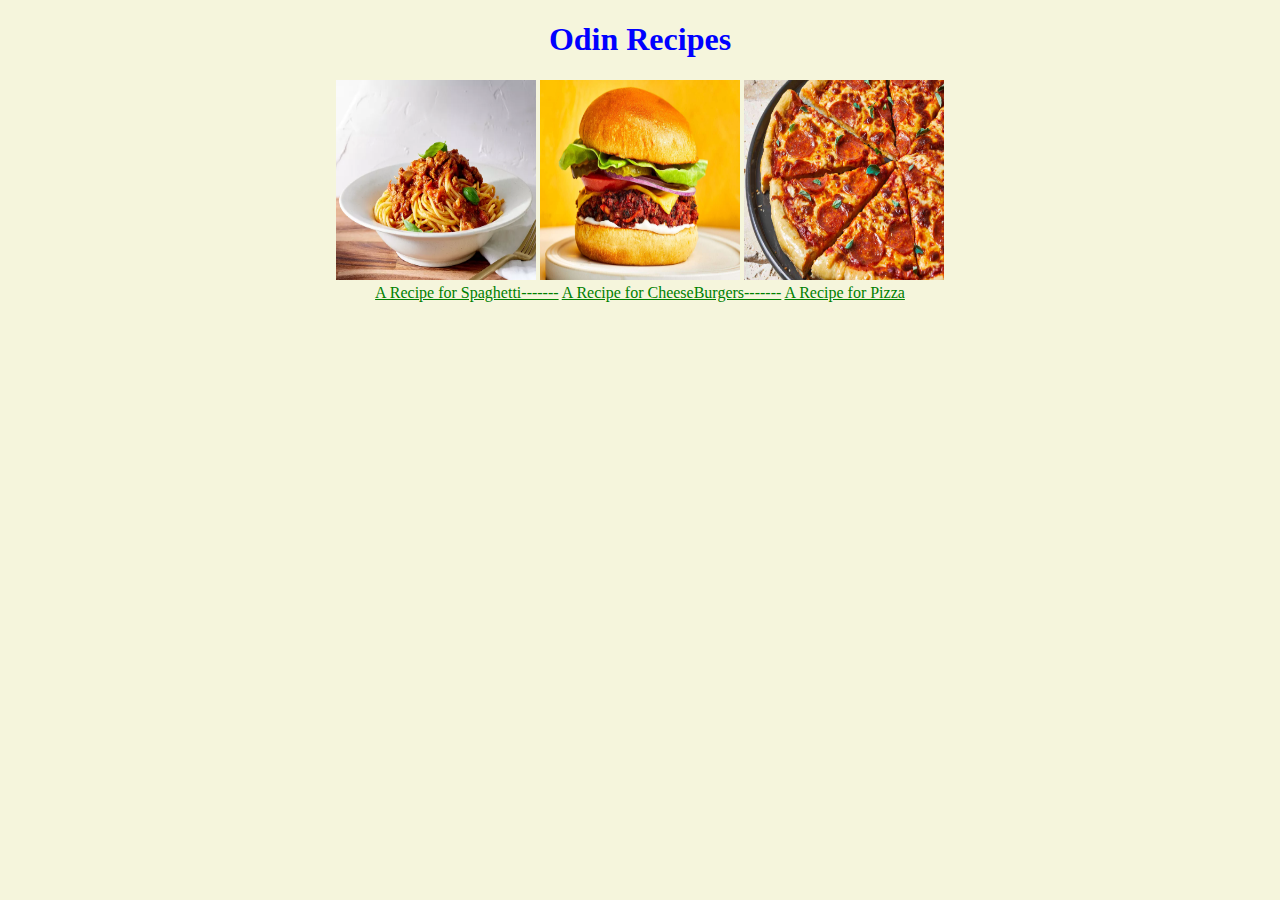
<file: index.html>
<!DOCTYPE html>
<html lang="en">
<head>
    <meta charset="UTF-8">
    <meta name="viewport" content="width=device-width, initial-scale=1.0">
    <link rel="stylesheet" href="style.css">
    <title>Odin Recipes</title>
</head>
<body>
    <h1>Odin Recipes</h1>
    <div>
        <img src="images/spaghetti.jpg" alt="spaghetti" height="200" width="200">
        <img src="images/cheeseburger.jpg" alt="cheeseburger" height="200" width="200">
        <img src="images/pizza.jpg" alt="pizza" height="200" width="200">
    </div>
    <div>
        <a href="recipes/spaghetti.html" target="_blank" rel="noopener noreferrer">A Recipe for Spaghetti-------</a>
        <a href="recipes/cheeseburger.html" target="_blank" rel="noopener noreferrer">A Recipe for CheeseBurgers-------</a>
        <a href="recipes/pizza.html" target="_blank" rel="noopener noreferrer">A Recipe for Pizza</a>
    </div>
</body>
</html>
</file>
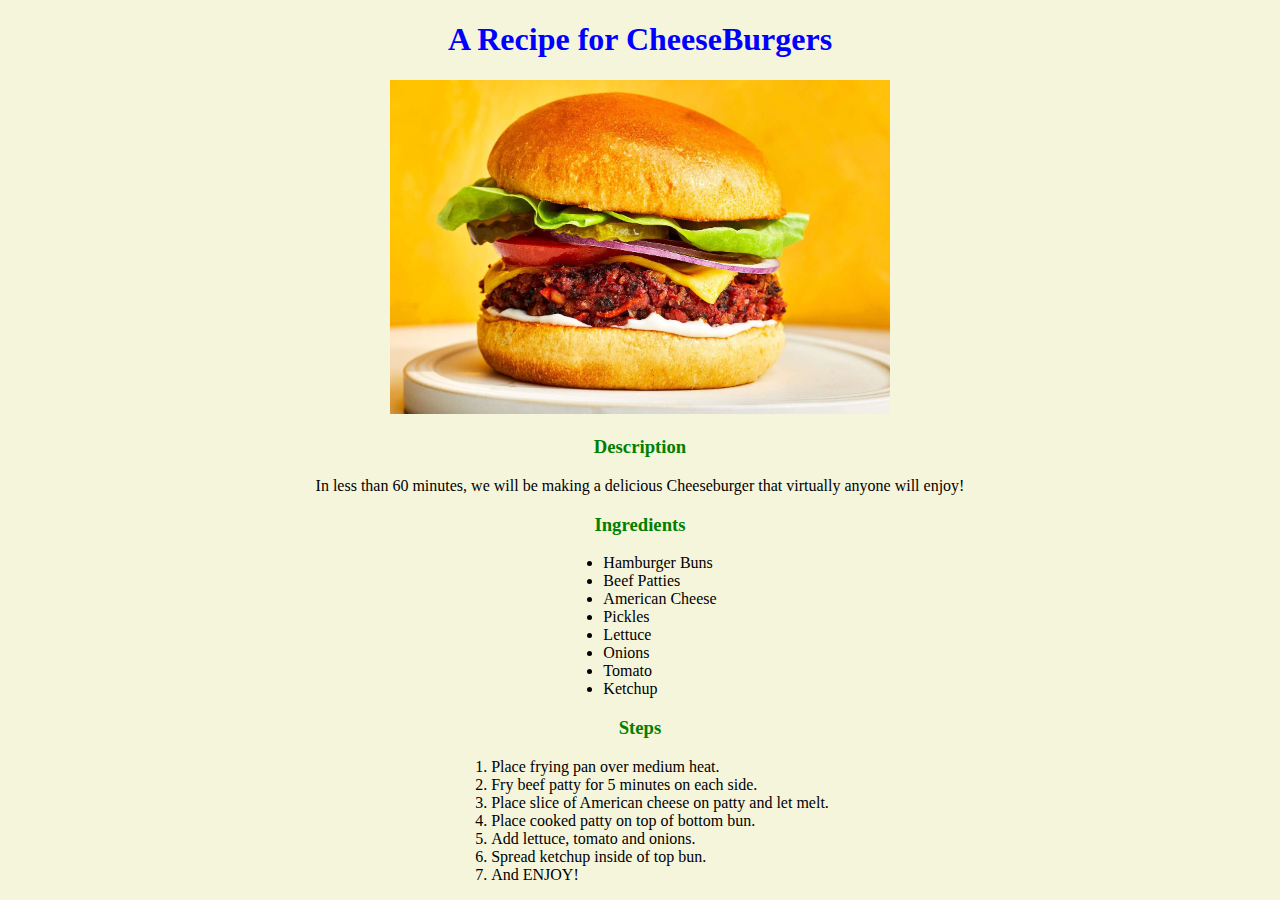
<file: recipes/cheeseburger.html>
<!DOCTYPE html>
<html lang="en">
<head>
    <meta charset="UTF-8">
    <meta name="viewport" content="width=device-width, initial-scale=1.0">
    <link rel="stylesheet" href="../style.css">
    <title>Document</title>
</head>
<body>
    <h1>A Recipe for CheeseBurgers</h1>
    <img src="../images/cheeseburger.jpg" alt="Cheeseburger" height="auto" width="500">
    <h3>Description</h3>
    <p>In less than 60 minutes, we will be making a delicious Cheeseburger that virtually anyone will enjoy!</p>
    <h3>Ingredients</h3>
    <ul>
        <li>Hamburger Buns</li>
        <li>Beef Patties</li>
        <li>American Cheese</li>
        <li>Pickles</li>
        <li>Lettuce</li>
        <li>Onions</li>
        <li>Tomato</li>
        <li>Ketchup</li>
    </ul>
    <h3>Steps</h3>
    <ol>
        <li>Place frying pan over medium heat.</li>
        <li>Fry beef patty for 5 minutes on each side.</li>
        <li>Place slice of American cheese on patty and let melt.</li>
        <li>Place cooked patty on top of bottom bun.</li>
        <li>Add lettuce, tomato and onions.</li>
        <li>Spread ketchup inside of top bun.</li>
        <li>And ENJOY!</li>
    </ol>
</body>
</html>
</file>
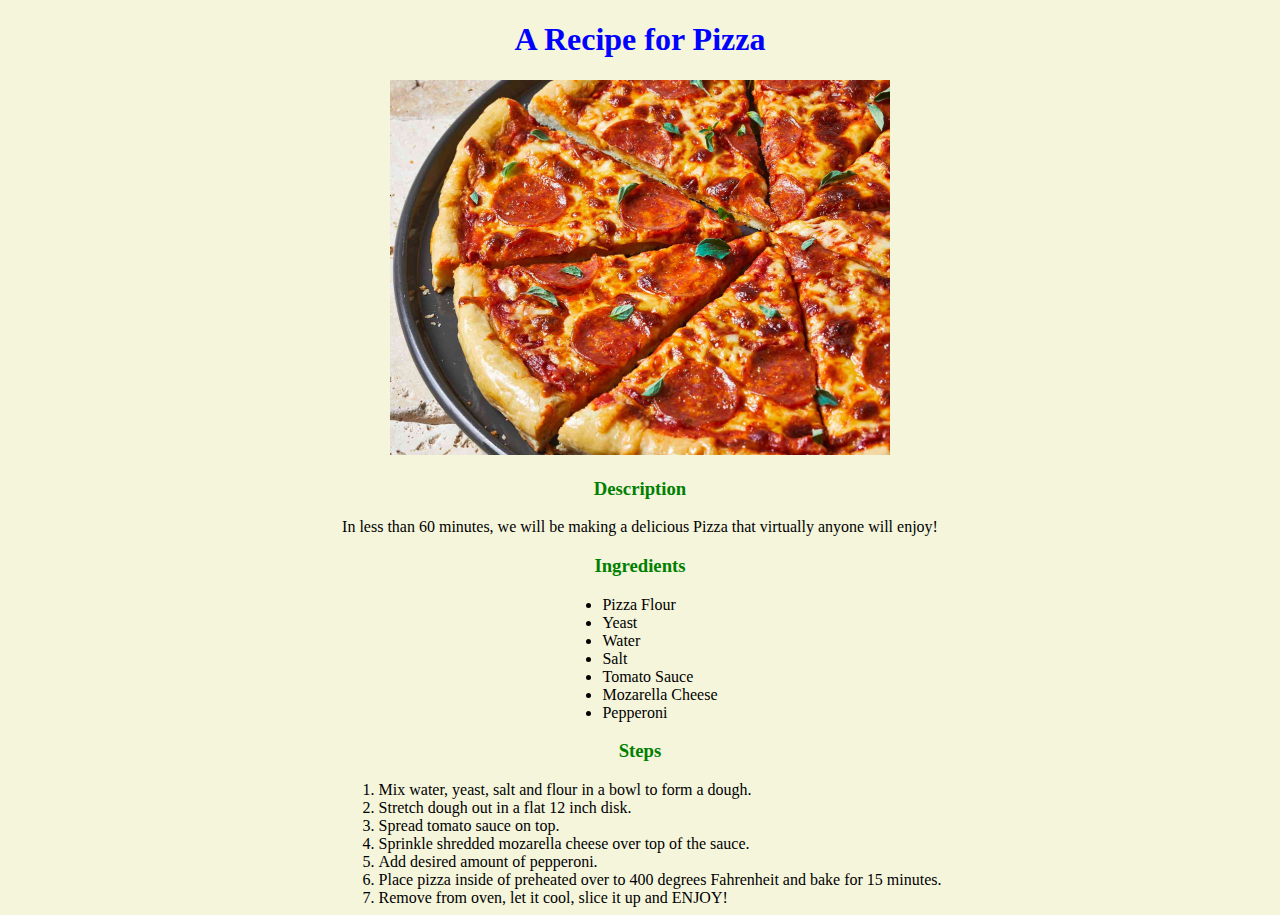
<file: recipes/pizza.html>
<!DOCTYPE html>
<html lang="en">
<head>
    <meta charset="UTF-8">
    <meta name="viewport" content="width=device-width, initial-scale=1.0">
    <link rel="stylesheet" href="../style.css">
    <title>Document</title>
</head>
<body>
    <h1>A Recipe for Pizza</h1>
    <img src="../images/pizza.jpg" alt="Pizza" height="auto" width="500">
    <h3>Description</h3>
    <p>In less than 60 minutes, we will be making a delicious Pizza that virtually anyone will enjoy!</p>
    <h3>Ingredients</h3>
    <ul>
        <li>Pizza Flour</li>
        <li>Yeast</li>
        <li>Water</li>
        <li>Salt</li>
        <li>Tomato Sauce</li>
        <li>Mozarella Cheese</li>
        <li>Pepperoni</li>
    </ul>
    <h3>Steps</h3>
    <ol>
        <li>Mix water, yeast, salt and flour in a bowl to form a dough.</li>
        <li>Stretch dough out in a flat 12 inch disk.</li>
        <li>Spread tomato sauce on top.</li>
        <li>Sprinkle shredded mozarella cheese over top of the sauce.</li>
        <li>Add desired amount of pepperoni.</li>
        <li>Place pizza inside of preheated over to 400 degrees Fahrenheit and bake for 15 minutes.</li>
        <li>Remove from oven, let it cool, slice it up and ENJOY!</li>
    </ol>
</body>
</html>
</file>
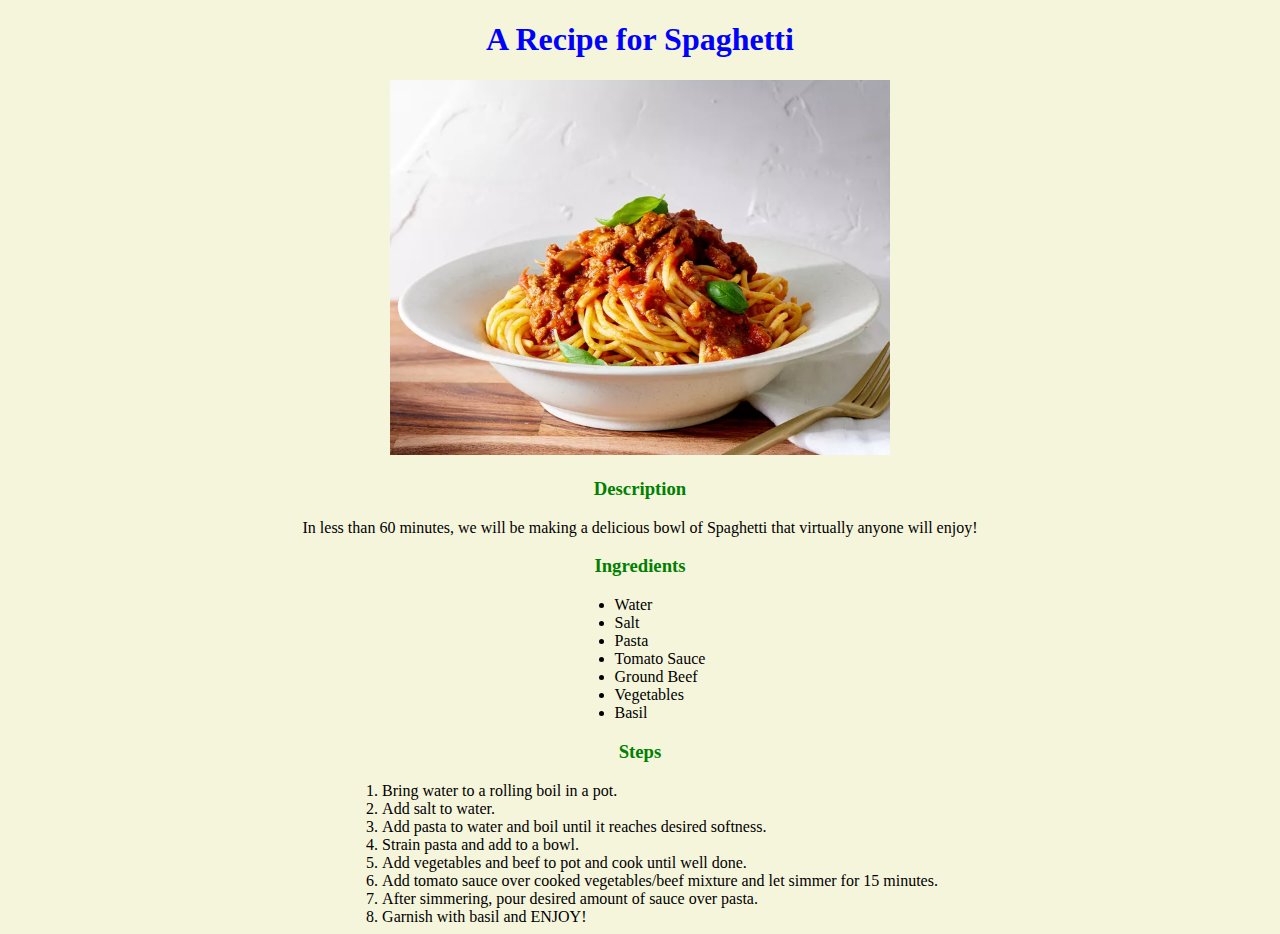
<file: recipes/spaghetti.html>
<!DOCTYPE html>
<html lang="en">
<head>
    <meta charset="UTF-8">
    <meta name="viewport" content="width=device-width, initial-scale=1.0">
    <link rel="stylesheet" href="../style.css">
    <title>Document</title>
</head>
<body>
    <h1>A Recipe for Spaghetti</h1>
    <img src="../images/spaghetti.jpg" alt="Spaghetti" height="auto" width="500">
    <h3>Description</h3>
    <p>In less than 60 minutes, we will be making a delicious bowl of Spaghetti that virtually anyone will enjoy!</p>
    <h3>Ingredients</h3>
    <ul>
        <li>Water</li>
        <li>Salt</li>
        <li>Pasta</li>
        <li>Tomato Sauce</li>
        <li>Ground Beef</li>
        <li>Vegetables</li>
        <li>Basil</li>
    </ul>
    <h3>Steps</h3>
    <ol>
        <li>Bring water to a rolling boil in a pot.</li>
        <li>Add salt to water.</li>
        <li>Add pasta to water and boil until it reaches desired softness.</li>
        <li>Strain pasta and add to a bowl.</li>
        <li>Add vegetables and beef to pot and cook until well done.</li>
        <li>Add tomato sauce over cooked vegetables/beef mixture and let simmer for 15 minutes.</li>
        <li>After simmering, pour desired amount of sauce over pasta.</li>
        <li>Garnish with basil and ENJOY!</li>
    </ol>
</body>
</html>
</file>
<file: style.css>
h1 {
    color: blue;
    text-align: center;
}

a {
    color: green;
}

h3 {
    color: green;
}

body {
    text-align: center;
    background-color: beige
}

ul {
    display: table; 
    margin: 0 auto;
    text-align: left;
}

ol {
    display: table; 
    margin: 0 auto;
    text-align: left;
}
</file>
